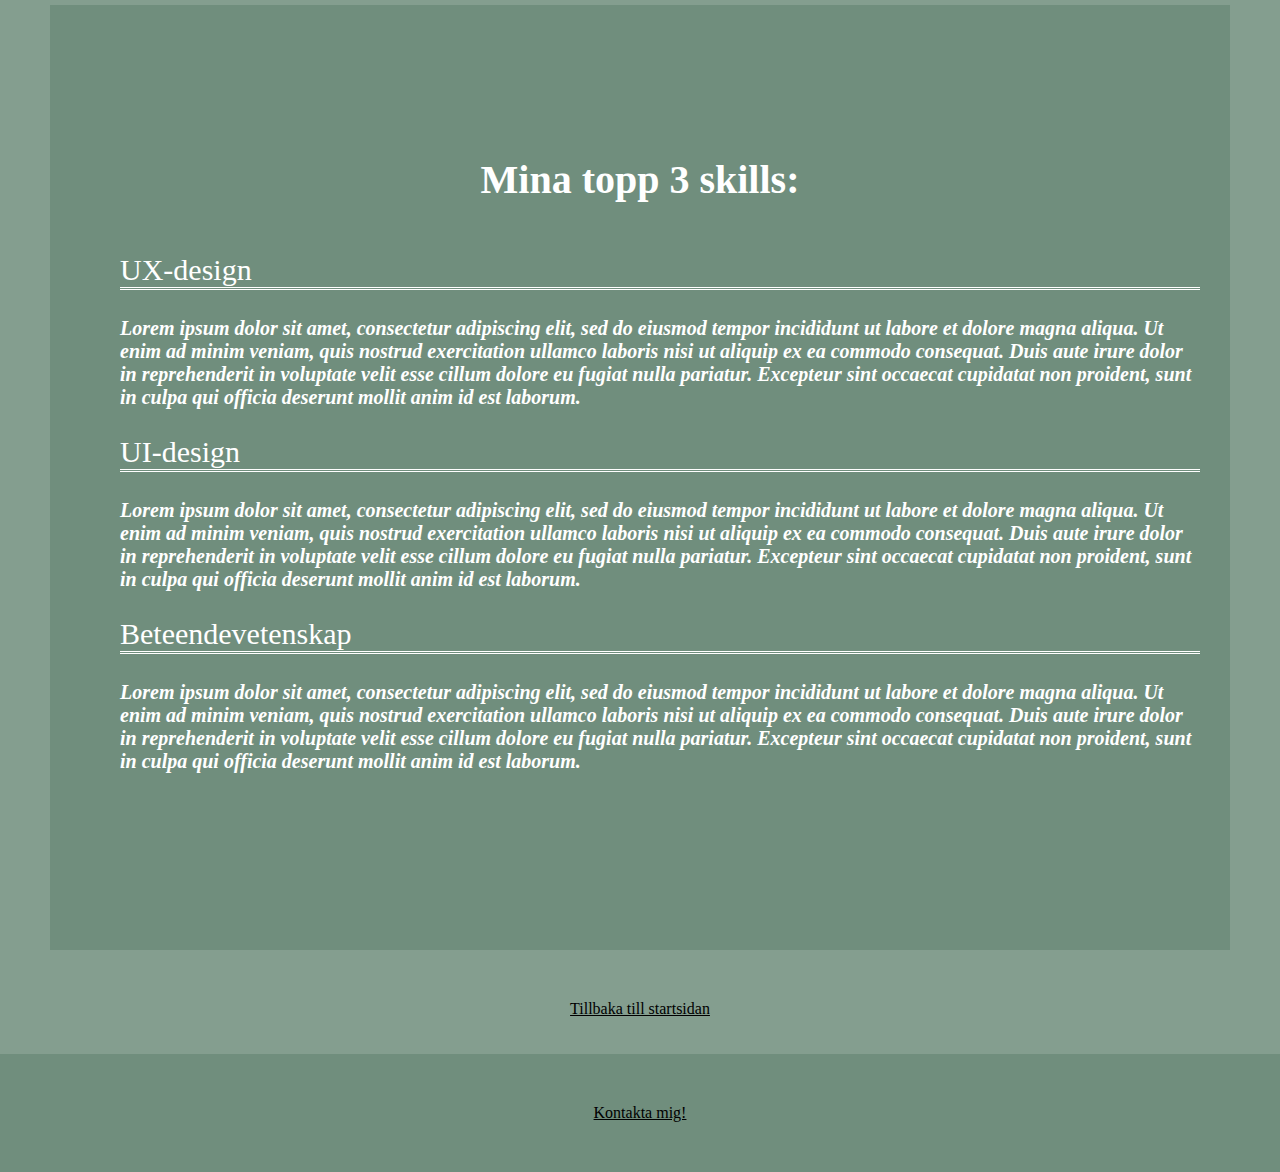
<file: kodning.html/sidatvå.html>
<!DOCTYPE html>
<html lang="en">
<head>
    <meta charset="UTF-8">
    <meta http-equiv="X-UA-Compatible" content="IE=edge">
    <meta name="viewport" content="width=device-width, initial-scale=1.0">
    <title>Min profilsida</title>
    <link href="main.css" rel="stylesheet">
</head>

<body>
    <section class="skills">
        <h3>Mina topp 3 skills:</h3>
    <ul>
        <li>UX-design</li>
        <h4>Lorem ipsum dolor sit amet, consectetur adipiscing elit, sed do eiusmod tempor incididunt ut labore et dolore magna aliqua. Ut enim ad minim veniam, quis nostrud exercitation ullamco laboris nisi ut aliquip ex ea commodo consequat. Duis aute irure dolor in reprehenderit in voluptate velit esse cillum dolore eu fugiat nulla pariatur. Excepteur sint occaecat cupidatat non proident, sunt in culpa qui officia deserunt mollit anim id est laborum.</h4>
        <li>UI-design</li>
        <h4>Lorem ipsum dolor sit amet, consectetur adipiscing elit, sed do eiusmod tempor incididunt ut labore et dolore magna aliqua. Ut enim ad minim veniam, quis nostrud exercitation ullamco laboris nisi ut aliquip ex ea commodo consequat. Duis aute irure dolor in reprehenderit in voluptate velit esse cillum dolore eu fugiat nulla pariatur. Excepteur sint occaecat cupidatat non proident, sunt in culpa qui officia deserunt mollit anim id est laborum.</h4>
        <li>Beteendevetenskap</li>
        <h4>Lorem ipsum dolor sit amet, consectetur adipiscing elit, sed do eiusmod tempor incididunt ut labore et dolore magna aliqua. Ut enim ad minim veniam, quis nostrud exercitation ullamco laboris nisi ut aliquip ex ea commodo consequat. Duis aute irure dolor in reprehenderit in voluptate velit esse cillum dolore eu fugiat nulla pariatur. Excepteur sint occaecat cupidatat non proident, sunt in culpa qui officia deserunt mollit anim id est laborum.</h4>
    </ul>
</section>

<a href="index.html"> Tillbaka till startsidan</a> <br> <br><br>

<footer>
    <a href="mailto:tildaty@hotmail.com">Kontakta mig!</a>
  </footer>

</body>
</html>
</file>
<file: kodning.html/main.css>
body {
    box-sizing: border-box;
    font-family: "futura";
    margin: 0% auto;
    background-color: rgb(108 140 121 / 84%);
    text-align: center;
}

.button {
    background-color: white;
    color:rgb(108 140 121 / 84%);
    padding: 25px;
    border-radius: 40px;
    text-transform: uppercase; 
    font-weight: 60px;
    border-style: double;
}

h1 {
    margin: 20px;
    font-size: 60px;
}

h2 {
    font-size: 40px;
    font-weight: 100;
    margin-bottom: 50px;
}

h3{
    font-size: 40px;
    margin-bottom: 50px;
    margin-top: 1px;
    text-align: center;
    font-style: normal;
}

h4{
    font-size: 20px;
    font-weight: 20px;
}


.about-me {
background-color: rgb(108 140 121 / 84%);
padding: 150px 30px;
color: white;
text-align: center;
}


.about-me img {
    width: 250px;
    border-radius: 50%;
    display: block;
    margin: 0 auto;
}

a:hover{
    color: black
}

a:link{
    color: black;
}

a:visited {
    color: rgb(99, 97, 97);
}


.information{
    padding: 150px 30px;
    text-align: center;
    background-color: white;
}

table{
    text-align: center;
    margin-bottom: 50px;
    margin-left: auto;
    margin-right: auto;    
}


th{
text-align: right;
padding: 10px;
}

td{
  text-align: left; 
  padding: 10px
}

.skills{
    background-color: rgb(108 140 121 / 84%);
    padding: 150px 30px;
    color: white;
    text-align: left;
    font-size: 20px;
    font-style: italic;
    margin: 50px;
    margin-top: 5px; 
}

li {
    border-style: none;
    border-bottom-style: double;
    text-align: left;
    color: white;
    font-size: 30px;
    font-style: normal;
    margin-top: 5px;
    list-style-type: none;
}

footer{
    background-color: rgb(108 140 121 / 84%);
    color: black;
    text-align: center;
    padding: 50px 20px;
    text-decoration-color: white;
}
</file>
